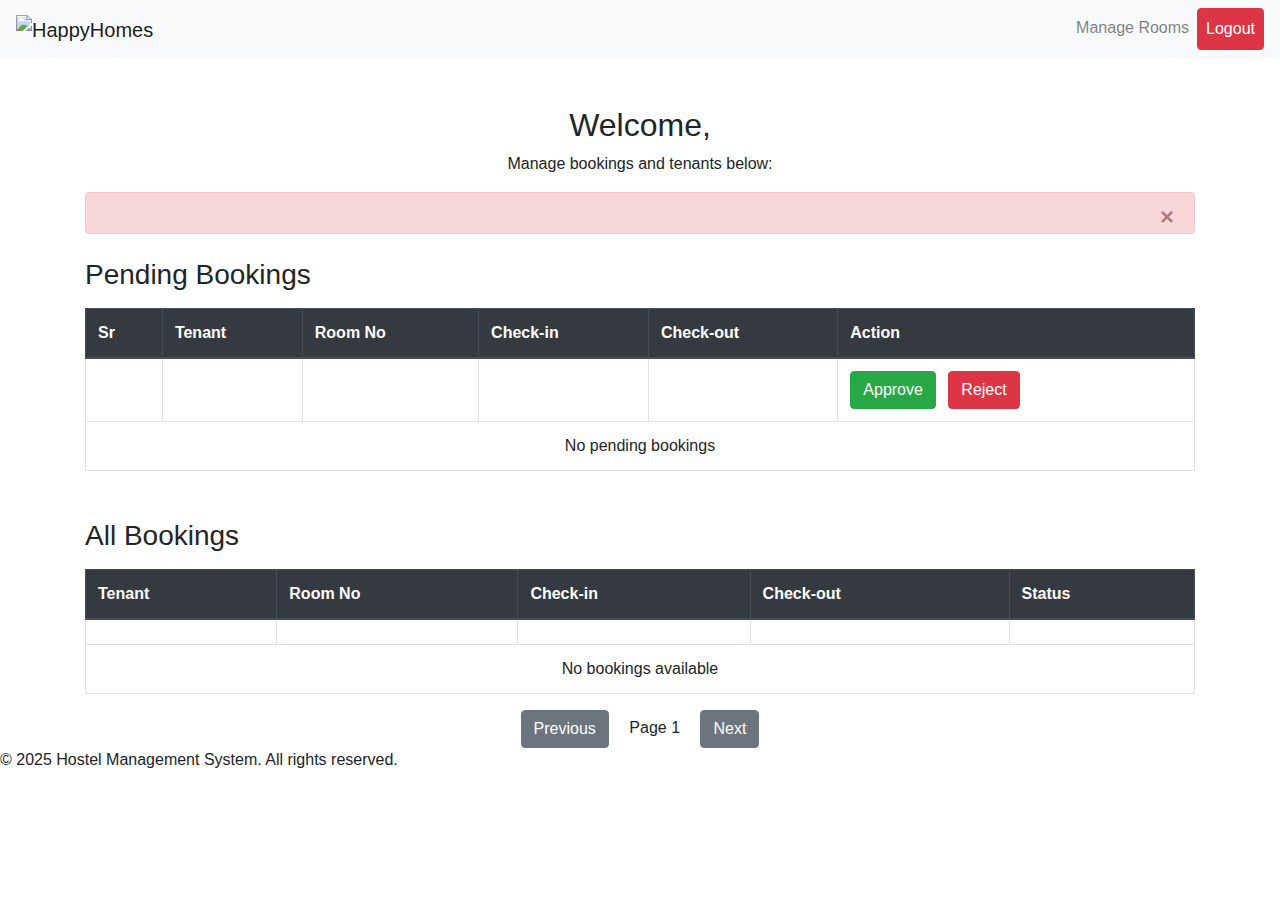
<file: src/main/resources/templates/managerDash.html>
<!DOCTYPE html>
<html lang="en" xmlns:th="http://www.thymeleaf.org">

<head>
	<meta charset="UTF-8">
	<meta name="viewport" content="width=device-width, initial-scale=1.0">
	<title>Manager Dashboard</title>

	<link href="https://maxcdn.bootstrapcdn.com/bootstrap/4.5.2/css/bootstrap.min.css" rel="stylesheet">
	<link rel="stylesheet" th:href="@{/CSS/footer.css}">
	<link rel="stylesheet" th:href="@{/CSS/managerDash.css}">
	<link rel="stylesheet" th:href="@{/CSS/index.css}">

</head>

<body>

	<nav class="navbar navbar-expand-lg navbar-light bg-light">
		<a class="navbar-brand" th:href="@{/manager/logout}">
			<img th:src="@{/Images/hhLogo-removebg-preview.png}" style="height: 50px;" alt="HappyHomes">
		</a>
		<button class="navbar-toggler" type="button" data-toggle="collapse" data-target="#navbarNav"
			aria-controls="navbarNav" aria-expanded="false" aria-label="Toggle navigation">
			<span class="navbar-toggler-icon"></span>
		</button>
		<div class="collapse navbar-collapse" id="navbarNav">
			<ul class="navbar-nav ml-auto">
				<li class="nav-item">
					<a class="nav-link" th:href="@{/manager/manage-rooms}">Manage Rooms</a>
				</li>
				<li class="nav-item">
					<a class="nav-link text-white btn btn-danger" th:href="@{/manager/logout}">Logout</a>
				</li>
			</ul>
		</div>
	</nav>

	<div class="container mt-5 content">
		<h2 class="text-center">Welcome, <span th:text="${managerName}"></span></h2>
		<p class="text-center">Manage bookings and tenants below:</p>

		<!-- Shows error message -->
		<div th:if="${error}" class="alert alert-danger text-center alert-dismissible fade show" role="alert">
			<p th:text="${error}"></p>
			<button type="button" class="close" data-dismiss="alert" aria-label="Close">
				<span aria-hidden="true">&times;</span>
			</button>
		</div>

		<!-- Pending bookings -->
		<div class="pending-bookings-section">
			<h3 class="mt-4">Pending Bookings</h3>
			<table class="table table-bordered mt-3">
				<thead class="thead-dark">
					<tr>
						<th>Sr</th>
						<th>Tenant</th>
						<th>Room No</th>
						<th>Check-in</th>
						<th>Check-out</th>
						<th>Action</th>
					</tr>
				</thead>
				<tbody>
					<tr th:if="${bookings != null and not #lists.isEmpty(bookings)}" th:each="booking : ${bookings}">
						<td th:text="${booking?.id}"></td>
						<td th:text="${booking?.tenant?.username ?: 'N/A'}"></td>
						<td th:text="${booking?.room?.roomNo ?: 'N/A'}"></td>
						<td th:text="${booking?.checkinDate ?: 'N/A'}"></td>
						<td th:text="${booking?.checkoutDate ?: 'N/A'}"></td>
						<td>
							<form th:if="${booking?.id}" th:action="@{/manager/approve-booking/{id}(id=${booking.id})}"
								method="post" class="d-inline-block">
								<button type="submit" class="btn btn-success">Approve</button>
							</form>
							<form th:if="${booking?.id}" th:action="@{/manager/reject-booking/{id}(id=${booking.id})}"
								method="post" class="d-inline-block ml-2">
								<button type="submit" class="btn btn-danger">Reject</button>
							</form>
						</td>
					</tr>
					<tr th:if="${#lists.isEmpty(bookings)}">
						<td colspan="6" class="text-center">No pending bookings</td>
					</tr>
				</tbody>
			</table>
		</div>

		<!-- See all bookings -->
		<div class="all-bookings-section mt-5">
			<h3 class="mt-4">All Bookings</h3>
			<table class="table table-bordered mt-3" id="allBookingsTable">
				<thead class="thead-dark">
					<tr>
						<th>Tenant</th>
						<th>Room No</th>
						<th>Check-in</th>
						<th>Check-out</th>
						<th>Status</th>
					</tr>
				</thead>
				<tbody>
					<tr th:if="${allBookings != null and not #lists.isEmpty(allBookings)}"
						th:each="booking : ${allBookings}">
						<td th:text="${booking?.tenant?.username ?: 'N/A'}"></td>
						<td th:text="${booking?.room?.roomNo ?: 'N/A'}"></td>
						<td th:text="${booking?.checkinDate ?: 'N/A'}"></td>
						<td th:text="${booking?.checkoutDate ?: 'N/A'}"></td>
						<td>
							<span th:text="${booking?.requestStatus}" th:classappend="${booking?.requestStatus == 'APPROVED' ? 'text-success font-weight-bold' : 
	                                               (booking?.requestStatus == 'PENDING' ? 'text-secondary font-weight-bold' : 
	                                               'text-danger font-weight-bold')}">
							</span>
						</td>
					</tr>
					<tr th:if="${#lists.isEmpty(allBookings)}">
						<td colspan="6" class="text-center">No bookings available</td>
					</tr>
				</tbody>
			</table>

			<!-- Pagination Buttons -->
			<div class="text-center mt-3">
				<button id="prevPage" class="btn btn-secondary">Previous</button>
				<span id="pageNumber" class="mx-3">Page 1</span>
				<button id="nextPage" class="btn btn-secondary">Next</button>
			</div>
		</div>
	</div>


	<footer class="footer">
		<div class="copyright">
			&copy; 2025 Hostel Management System. All rights reserved.
		</div>
	</footer>

	<script src="https://code.jquery.com/jquery-3.5.1.min.js"></script>
	<script src="https://cdn.jsdelivr.net/npm/popper.js@1.16.1/dist/umd/popper.min.js"></script>
	<script src="https://stackpath.bootstrapcdn.com/bootstrap/4.5.2/js/bootstrap.min.js"></script>
	<script th:src="@{/JS/managerDash.js}"></script>
</body>

</html>
</file>
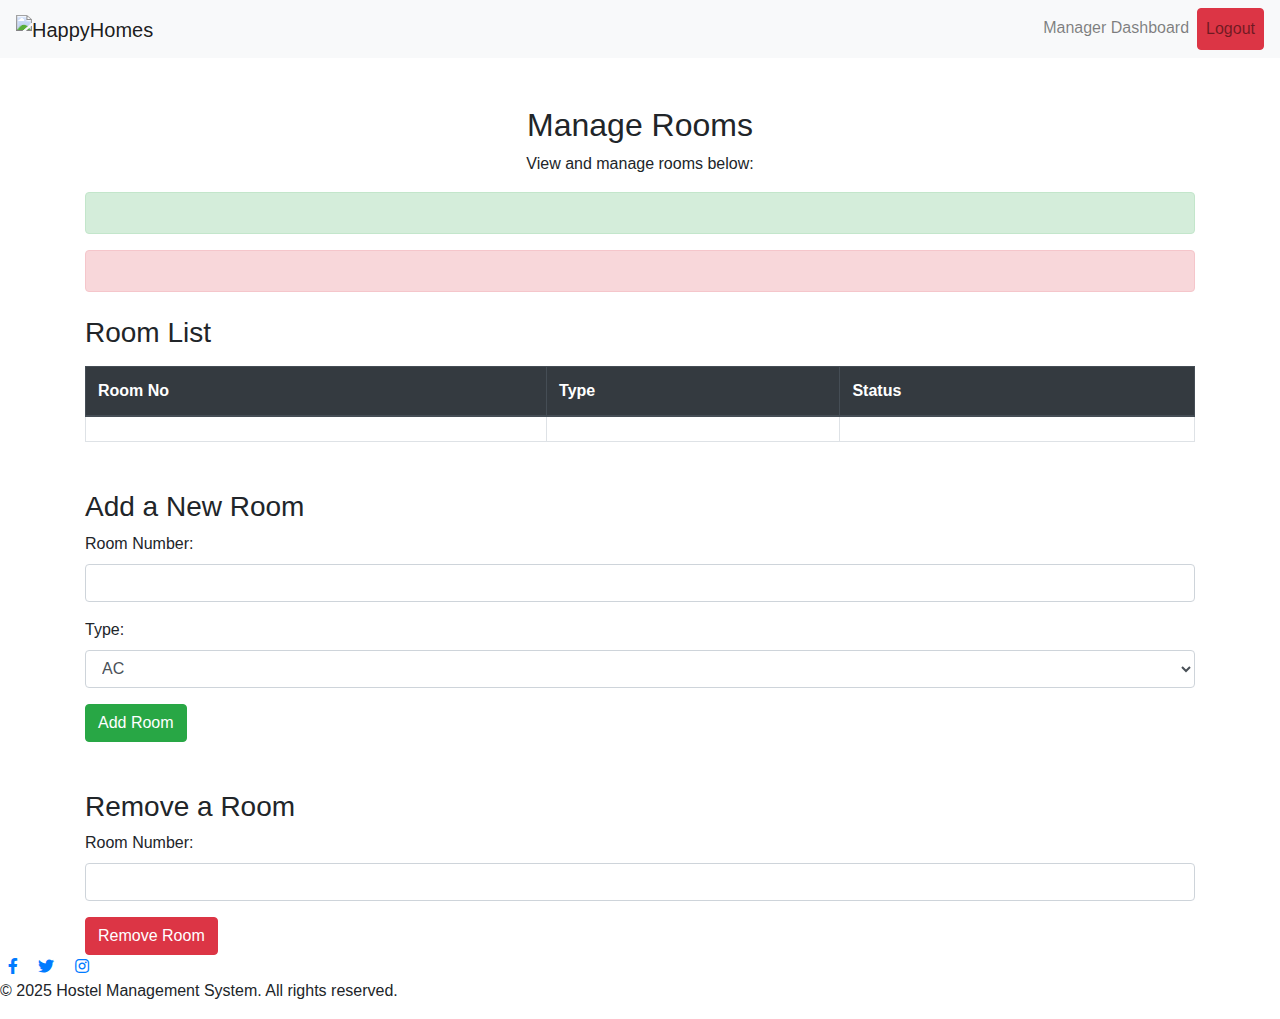
<file: src/main/resources/templates/manageRooms.html>
<!DOCTYPE html>
<html lang="en" xmlns:th="http://www.thymeleaf.org">

<head>
    <meta charset="UTF-8">
    <meta name="viewport" content="width=device-width, initial-scale=1.0">
    <title>Manage Rooms</title>

    <link href="https://maxcdn.bootstrapcdn.com/bootstrap/4.5.2/css/bootstrap.min.css" rel="stylesheet">
    <link rel="stylesheet" th:href="@{/CSS/login.css}">
    <link rel="stylesheet" th:href="@{/CSS/index.css}">
	<link rel="stylesheet" th:href="@{/CSS/mangageRooms.css}">
    <link rel="stylesheet" href="https://cdnjs.cloudflare.com/ajax/libs/font-awesome/5.15.3/css/all.min.css">

</head>

<body>

    <nav class="navbar navbar-expand-lg navbar-light bg-light">
        <a class="navbar-brand" th:href="@{/manager/logout}"><img th:src="@{/Images/hhLogo-removebg-preview.png}" style="height: 50px;"
                alt="HappyHomes"></a>
        <button class="navbar-toggler" type="button" data-toggle="collapse" data-target="#navbarNav"
            aria-controls="navbarNav" aria-expanded="false" aria-label="Toggle navigation">
            <span class="navbar-toggler-icon"></span>
        </button>
        <div class="collapse navbar-collapse" id="navbarNav">
            <ul class="navbar-nav ml-auto">
                <li class="nav-item">
                    <a class="nav-link" th:href="@{/manager/dashboard}">Manager Dashboard</a>
                </li>
                <li class="nav-item">
                    <a class="nav-link btn btn-danger" th:href="@{/manager/logout}">Logout</a>
                </li>
            </ul>
        </div>
    </nav>

    <div class="container mt-5 content">
        <h2 class="text-center">Manage Rooms</h2>
        <p class="text-center">View and manage rooms below:</p>

        <!-- Shows success or error message -->
		<div th:if="${message}" class="alert alert-success">
		    <p th:text="${message}"></p> 
		</div>

		<div th:if="${error}" class="alert alert-danger">
		    <p th:text="${error}"></p> 
		</div>

        <!-- Room List -->
        <h3 class="mt-4">Room List</h3>
        <table class="table table-bordered mt-3">
            <thead class="thead-dark">
                <tr>
                    <th>Room No</th>
                    <th>Type</th>
                    <th>Status</th>
                </tr>
            </thead>
            <tbody>
                <tr th:each="room : ${rooms}">
                    <td th:text="${room.roomNo}"></td>
                    <td th:text="${room.type ? 'AC' : 'Non-AC'}"></td>
                    <td th:text="${room.status ? 'Occupied' : 'Vacant'}"></td>
                </tr>
            </tbody>
        </table>

        <!-- Add Rooms -->
        <h3 class="mt-5">Add a New Room</h3>
        <div class="form-container">
            <form th:action="@{/manager/add-room}" method="post">
                <div class="form-group">
                    <label>Room Number:</label>
                    <input type="number" name="roomNo" class="form-control" required min="1">
                </div>
                <div class="form-group">
                    <label>Type:</label>
                    <select name="type" class="form-control">
                        <option value="true">AC</option>
                        <option value="false">Non-AC</option>
                    </select>
                </div>
                <button type="submit" class="btn btn-success">Add Room</button>
            </form>
        </div>

        <!-- Remove Rooms -->
        <h3 class="mt-5">Remove a Room</h3>
        <div class="form-container">
            <form th:action="@{/manager/remove-room}" method="post">
                <div class="form-group">
                    <label>Room Number:</label>
                    <input type="number" name="roomNo" class="form-control" required>
                </div>
                <button type="submit" class="btn btn-danger">Remove Room</button>
            </form>
        </div>
    </div>

    <footer class="footer">
        <div class="social-icons">
            <a href="#" class="mx-2"><i class="fab fa-facebook-f"></i></a>
            <a href="#" class="mx-2"><i class="fab fa-twitter"></i></a>
            <a href="#" class="mx-2"><i class="fab fa-instagram"></i></a>
        </div>
        <div class="copyright">
            <p>&copy; 2025 Hostel Management System. All rights reserved.</p>
        </div>
    </footer>

</body>

</html>
</file>
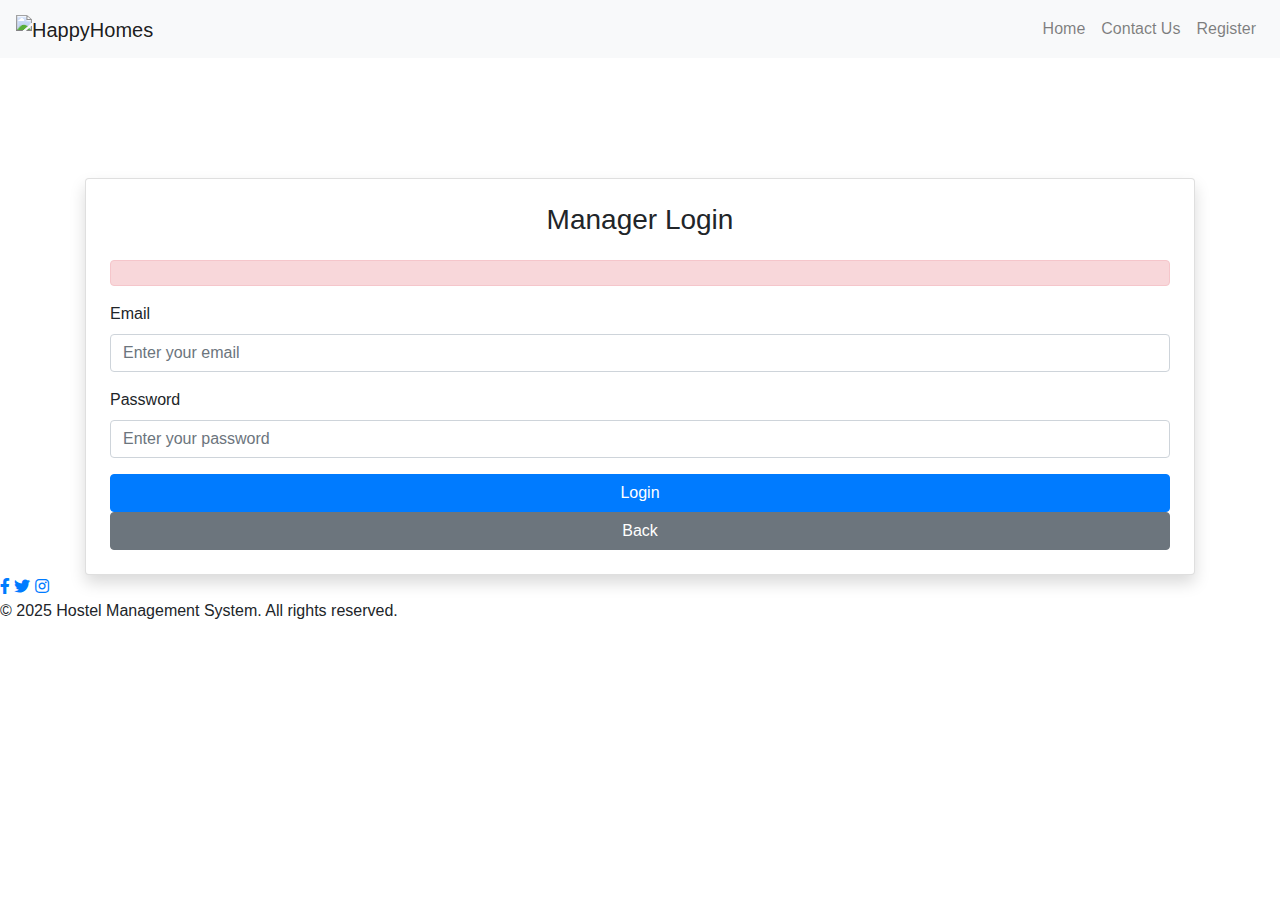
<file: src/main/resources/templates/mngrLogin.html>
<!DOCTYPE html>
<html lang="en" xmlns:th="http://www.thymeleaf.org">

<head>
	<meta charset="UTF-8">
	<meta name="viewport" content="width=device-width, initial-scale=1.0">
	<title>Manager Login - Hostel Management System</title>

	<link href="https://maxcdn.bootstrapcdn.com/bootstrap/4.5.2/css/bootstrap.min.css" rel="stylesheet">
	<link href="https://cdnjs.cloudflare.com/ajax/libs/font-awesome/5.15.4/css/all.min.css" rel="stylesheet">
	<link rel="stylesheet" th:href="@{/CSS/login.css}">
	<link rel="stylesheet" th:href="@{/CSS/footer.css}">
	<link rel="stylesheet" th:href="@{/CSS/index.css}">
</head>

<body>

	<nav class="navbar navbar-expand-lg navbar-light bg-light">
		<a class="navbar-brand" th:href="@{/}"><img th:src="@{/Images/hhLogo-removebg-preview.png}" style="height: 50px;"
				alt="HappyHomes"></a>
		<button class="navbar-toggler" type="button" data-toggle="collapse" data-target="#navbarNav"
			aria-controls="navbarNav" aria-expanded="false" aria-label="Toggle navigation">
			<span class="navbar-toggler-icon"></span>
		</button>
		<div class="collapse navbar-collapse" id="navbarNav">
			<ul class="navbar-nav ml-auto">
				<li class="nav-item">
					<a class="nav-link" th:href="@{/}">Home</a>
				</li>
				<li class="nav-item">
					<a class="nav-link" th:href="@{/contactus}">Contact Us</a>
				</li>
				<li class="nav-item">
					<a class="nav-link" th:href="@{/register}">Register</a>
				</li>
			</ul>
		</div>
	</nav>

	<!-- Manager Login Form -->
	<div class="container manager-login-form divBox" style="margin-top: 120px;">
		<div class="card p-4 shadow">
			<h3 class="text-center mb-4">Manager Login</h3>

			<!-- Display error messages -->
			<div th:if="${error}" class="alert alert-danger text-center" role="alert">
				<span th:text="${error}"></span>
			</div>

			<form id="managerLoginForm" method="post" th:action="@{/manager/login}">
				<div class="form-group">
					<label for="manager-email">Email</label>
					<input type="email" id="manager-email" name="email" class="form-control"
						placeholder="Enter your email" required>
				</div>
				<div class="form-group">
					<label for="manager-password">Password</label>
					<input type="password" id="manager-password" name="password" class="form-control"
						placeholder="Enter your password" required>
				</div>
				<button type="submit" class="btn btn-primary btn-block">Login</button>
			</form>
			<a class="btn btn-secondary btn-block back-to-main" th:href="@{/login}">Back</a>
		</div>
	</div>

	<footer class="footer">
		<div class="social-icons">
			<a href="#"><i class="fab fa-facebook-f"></i></a>
			<a href="#"><i class="fab fa-twitter"></i></a>
			<a href="#"><i class="fab fa-instagram"></i></a>
		</div>
		<div class="copyright">
			&copy; 2025 Hostel Management System. All rights reserved.
		</div>
	</footer>

	<script src="https://code.jquery.com/jquery-3.5.1.min.js"></script>
	<script src="https://cdn.jsdelivr.net/npm/@popperjs/core@2.9.2/dist/umd/popper.min.js"></script>
	<script src="https://maxcdn.bootstrapcdn.com/bootstrap/4.5.2/js/bootstrap.min.js"></script>
	<script th:src="@{/JS/login.js}"></script>

</body>

</html>
</file>
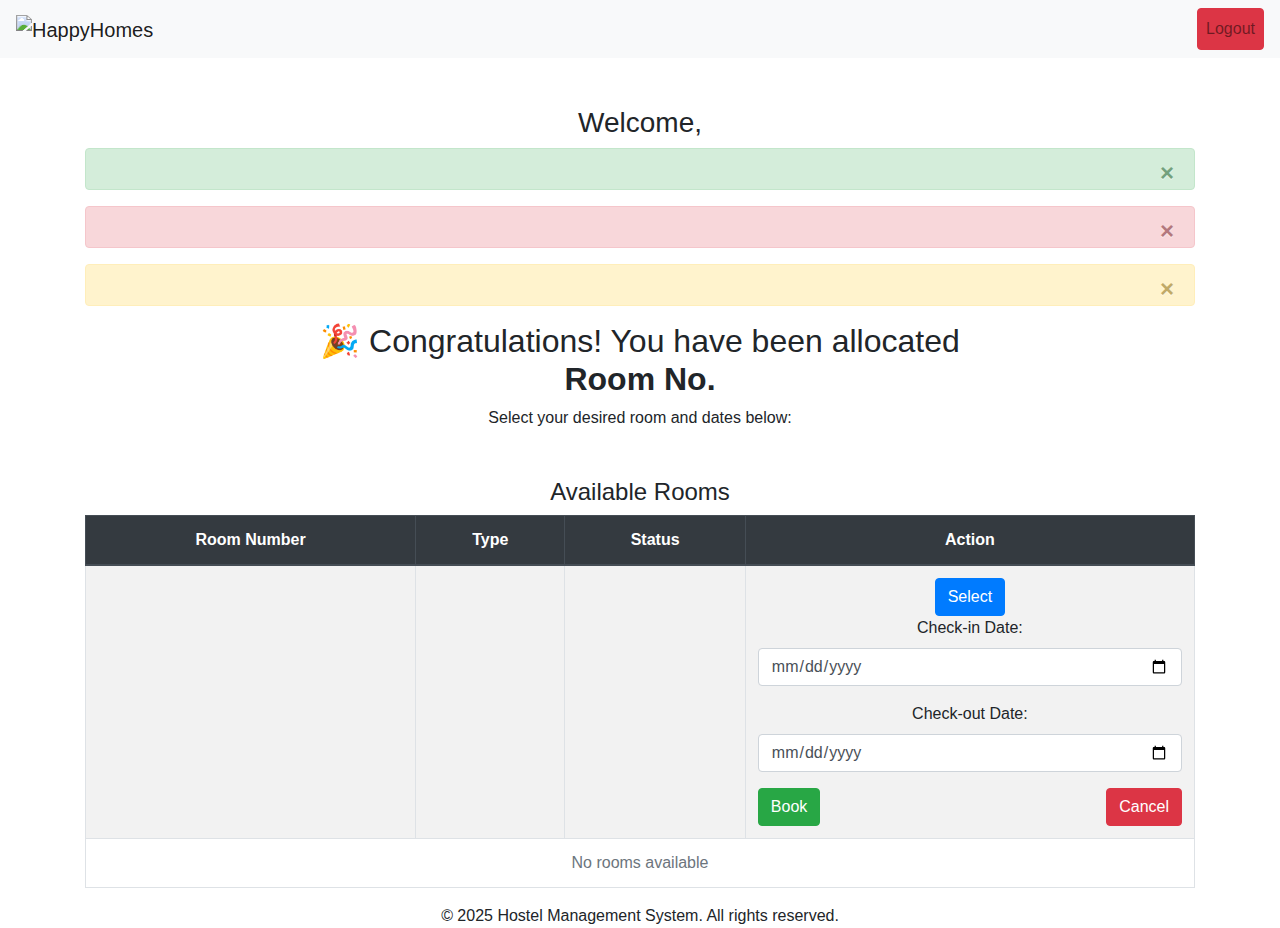
<file: src/main/resources/templates/tenantDash.html>
<!DOCTYPE html>
<html lang="en" xmlns:th="http://www.thymeleaf.org">

<head>
	<meta charset="UTF-8">
	<meta name="viewport" content="width=device-width, initial-scale=1.0">
	<title>Tenant Dashboard</title>

	<link href="https://maxcdn.bootstrapcdn.com/bootstrap/4.5.2/css/bootstrap.min.css" rel="stylesheet">
	<link href="https://cdnjs.cloudflare.com/ajax/libs/font-awesome/5.15.4/css/all.min.css" rel="stylesheet">
	<link rel="stylesheet" th:href="@{/CSS/login.css}">
	<link rel="stylesheet" th:href="@{/CSS/tenantDash.css}">
	<link rel="stylesheet" th:href="@{/CSS/index.css}">
	
</head>

<body>

	<nav class="navbar navbar-expand-lg navbar-light bg-light">
		<a class="navbar-brand" th:href="@{/}"><img th:src="@{/Images/hhLogo-removebg-preview.png}"
				style="height: 50px;" alt="HappyHomes"></a>
		<button class="navbar-toggler" type="button" data-toggle="collapse" data-target="#navbarNav"
			aria-controls="navbarNav" aria-expanded="false" aria-label="Toggle navigation">
			<span class="navbar-toggler-icon"></span>
		</button>
		<div class="collapse navbar-collapse" id="navbarNav">
			<ul class="navbar-nav ml-auto">
				<li class="nav-item">
					<a class="nav-link btn btn-danger" th:href="@{/logout}">Logout</a>
				</li>
			</ul>
		</div>
	</nav>

	<div class="container mt-5 content">
		<h3 class="text-center">Welcome, <span th:text="${tenantUsername}"></span></h3>

		<!-- Display Success Message -->
		<div th:if="${bookingSuccessMessage}" class="alert alert-success alert-dismissible fade show text-center"
			role="alert">
			<p th:text="${bookingSuccessMessage}"></p>
			<button type="button" class="close" data-dismiss="alert" aria-label="Close">
				<span aria-hidden="true">&times;</span>
			</button>
		</div>

		<!-- Display Error Message -->
		<div th:if="${error}" class="alert alert-danger alert-dismissible fade show text-center" role="alert">
			<p th:text="${error}"></p>
			<button type="button" class="close" data-dismiss="alert" aria-label="Close">
				<span aria-hidden="true">&times;</span>
			</button>
		</div>

		<!-- Display Rejection Message -->
		<div th:if="${bookingRejectionMessage}" class="alert alert-warning alert-dismissible fade show text-center"
			role="alert">
			<p th:text="${bookingRejectionMessage}"></p>
			<button type="button" class="close" data-dismiss="alert" aria-label="Close">
				<span aria-hidden="true">&times;</span>
			</button>
		</div>

		<!-- Display box on approval by Manager -->
		<div class="room-allocated-container">
			<div th:if="${allocatedRoom}" class="room-allocated text-center">
				<h2 class="room-allocated-text">
					🎉 Congratulations! You have been allocated <br>
					<strong>Room No. <span th:text="${allocatedRoom}"></span></strong>
				</h2>
			</div>
		</div>

		<!-- Booking Section -->
		<div th:if="${allocatedRoom == null}">
			<p class="text-center">Select your desired room and dates below:</p>

			<!-- Available Rooms -->
			<h4 class="mt-5 text-center">Available Rooms</h4>
			<div class="table-responsive">
				<table class="table table-striped table-hover table-bordered text-center">
					<thead class="thead-dark">
						<tr>
							<th>Room Number</th>
							<th>Type</th>
							<th>Status</th>
							<th>Action</th>
						</tr>
					</thead>
					<tbody>
						<tr th:each="room : ${rooms}">
							<td th:text="${room.roomNo}"></td>
							<td th:text="${room.type ? 'AC' : 'Non-AC'}"></td>
							<td>
								<span th:text="${room.status ? 'Occupied' : 'Vacant'}"
									th:class="${room.status ? 'text-danger' : 'text-success'}"></span>
							</td>
							<td>
								<button th:if="${!room.status}" class="btn btn-primary select-room-btn"
									th:data-room-no="${room.roomNo}">
									Select
								</button>

								<!-- Booking Form -->
								<form th:id="'booking-form-' + ${room.roomNo}" class="booking-form"
									th:action="@{/tenant/book-room/{roomNo}(roomNo=${room.roomNo})}" method="post">
									<div class="form-group">
										<label>Check-in Date:</label>
										<input type="date" name="checkin" class="form-control checkin-date" required>
									</div>
									<div class="form-group">
										<label>Check-out Date:</label>
										<input type="date" name="checkout" class="form-control checkout-date" required>
									</div>
									<div class="d-flex justify-content-between">
										<button type="submit" class="btn btn-success">Book</button>
										<button type="button" class="btn btn-danger cancel-btn">Cancel</button>
									</div>
								</form>

							</td>
						</tr>
						<tr th:if="${#lists.isEmpty(rooms)}">
							<td colspan="4" class="text-center text-muted">No rooms available</td>
						</tr>
					</tbody>
				</table>
			</div>
		</div>
	</div>

	<footer class="footer text-center">
		<div class="copyright">
			&copy; 2025 Hostel Management System. All rights reserved.
		</div>
	</footer>

	<script src="https://code.jquery.com/jquery-3.5.1.min.js"></script>
	<script src="https://cdn.jsdelivr.net/npm/popper.js@1.16.1/dist/umd/popper.min.js"></script>
	<script src="https://stackpath.bootstrapcdn.com/bootstrap/4.5.2/js/bootstrap.min.js"></script>
	<script th:src="@{/JS/tenantDash.js}"></script>


</body>

</html>
</file>
